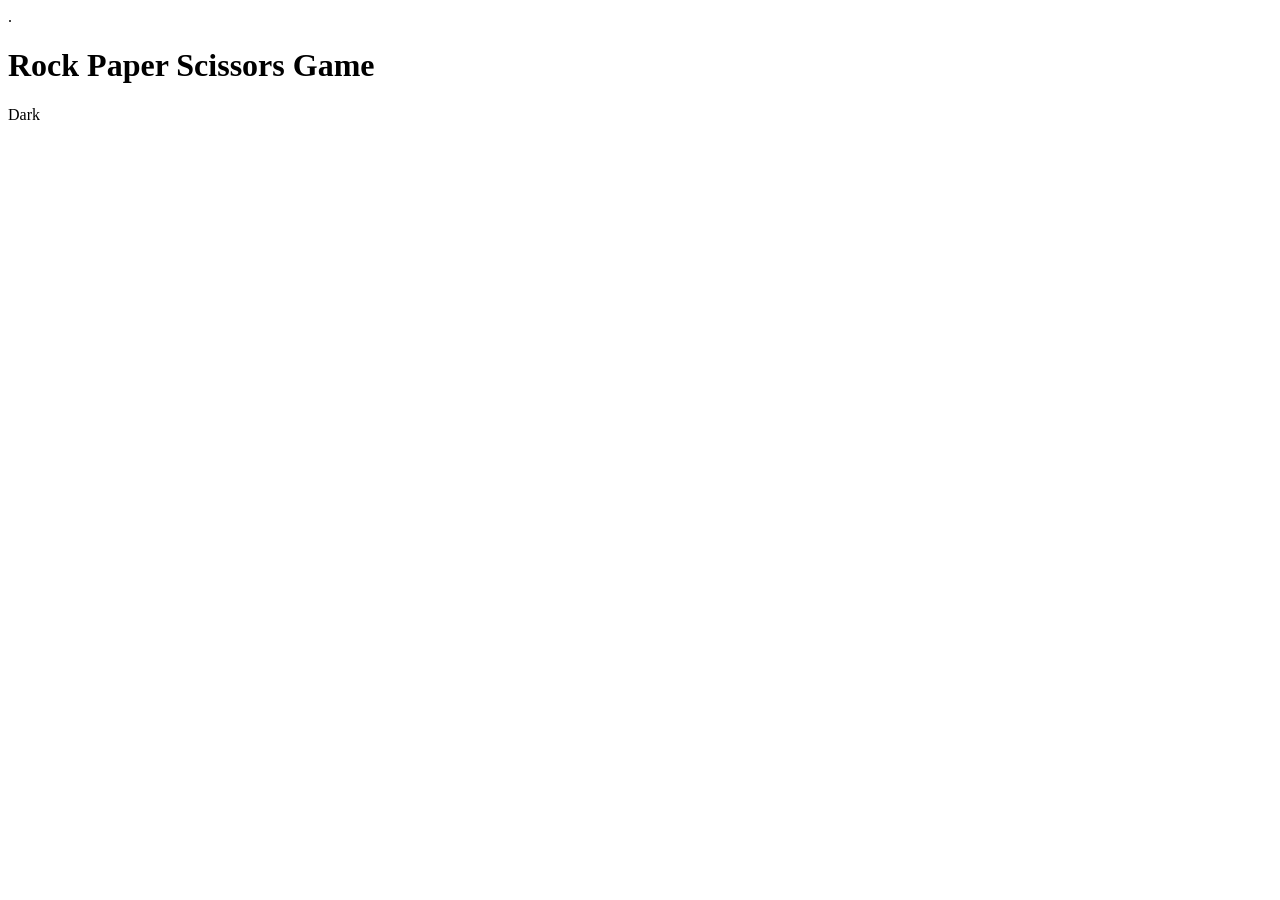
<file: Part4/index.html>
<!DOCTYPE html>
<html lang="en">
<head>
    <meta charset="UTF-8">
    <meta name="viewport" content="width=device-width, initial-scale=1.0">
    <title>Landing Page</title>
</head>
<body>.

    <H1>Rock Paper Scissors Game</H1>
    <theme>Dark</theme>
    <script src="script.js"></script>
</body>
</html>
</file>
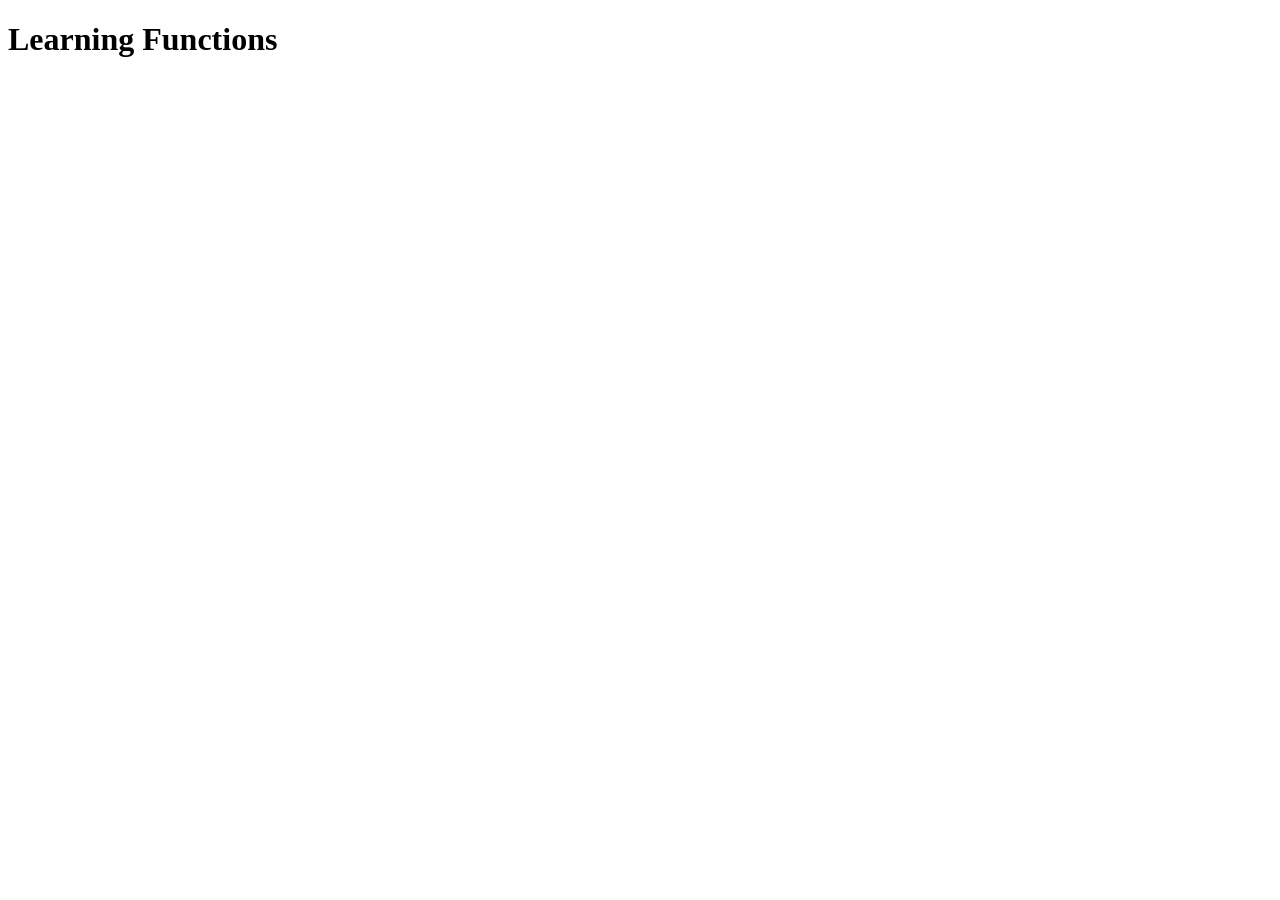
<file: Part6/index.html>
<!DOCTYPE html>
<html lang="en">
<head>
    <meta charset="UTF-8">
    <meta name="viewport" content="width=device-width, initial-scale=1.0">
    <title>My Portal</title>
</head>
<body>
    <h1>Learning Functions</h1>

    <script src="app.js"></script>
</body>
</html>
</file>
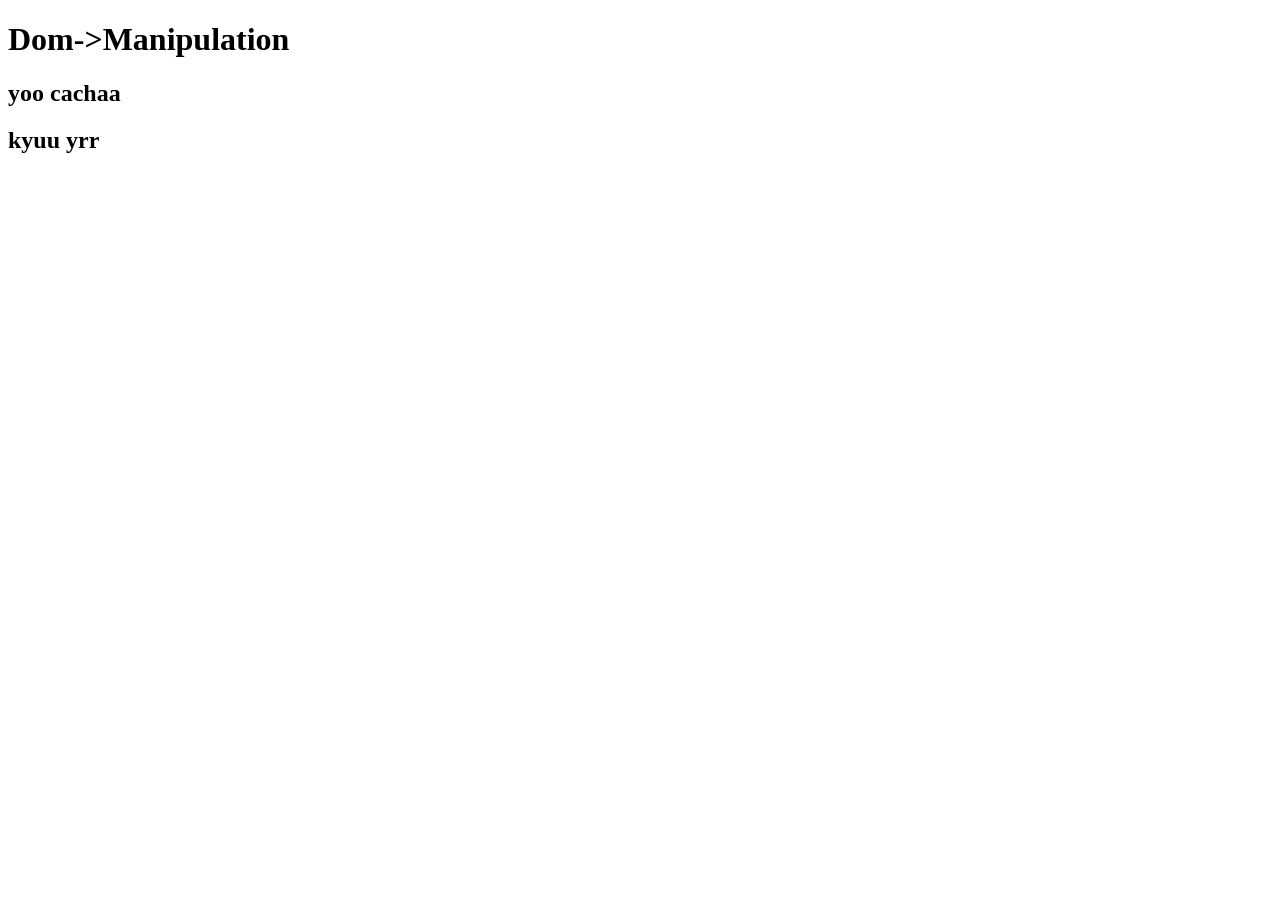
<file: Part9/index.html>
<!DOCTYPE html>
<html lang="en">
<head>
    <meta charset="UTF-8">
    <meta name="viewport" content="width=device-width, initial-scale=1.0">
    <title>DOM</title>
</head>
<body>
    <h1 id="head" class="tope">Dom->Manipulation</h1>
    <h2 class="tope">yoo cachaa</h2>
    <h2 class="tope">kyuu yrr</h2>
    <script src="app.js"></script>
</body>
</html>
</file>
